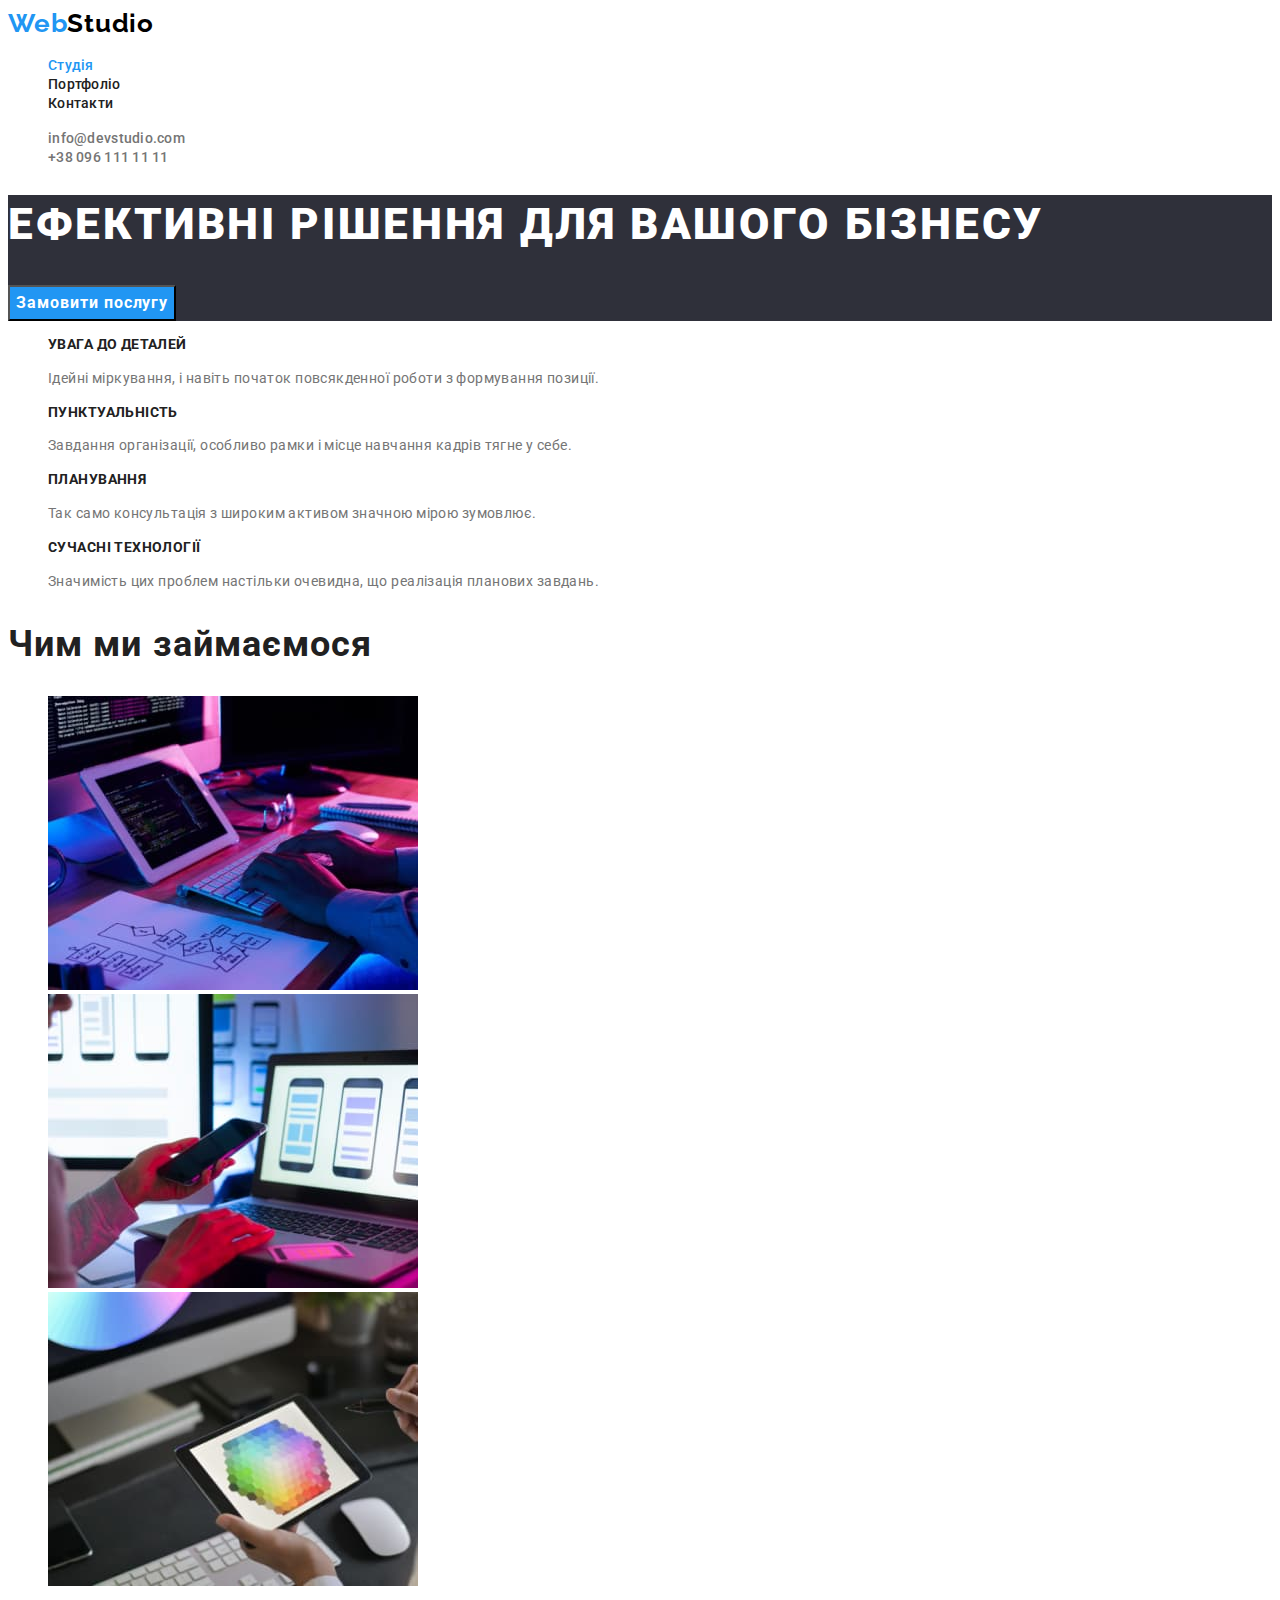
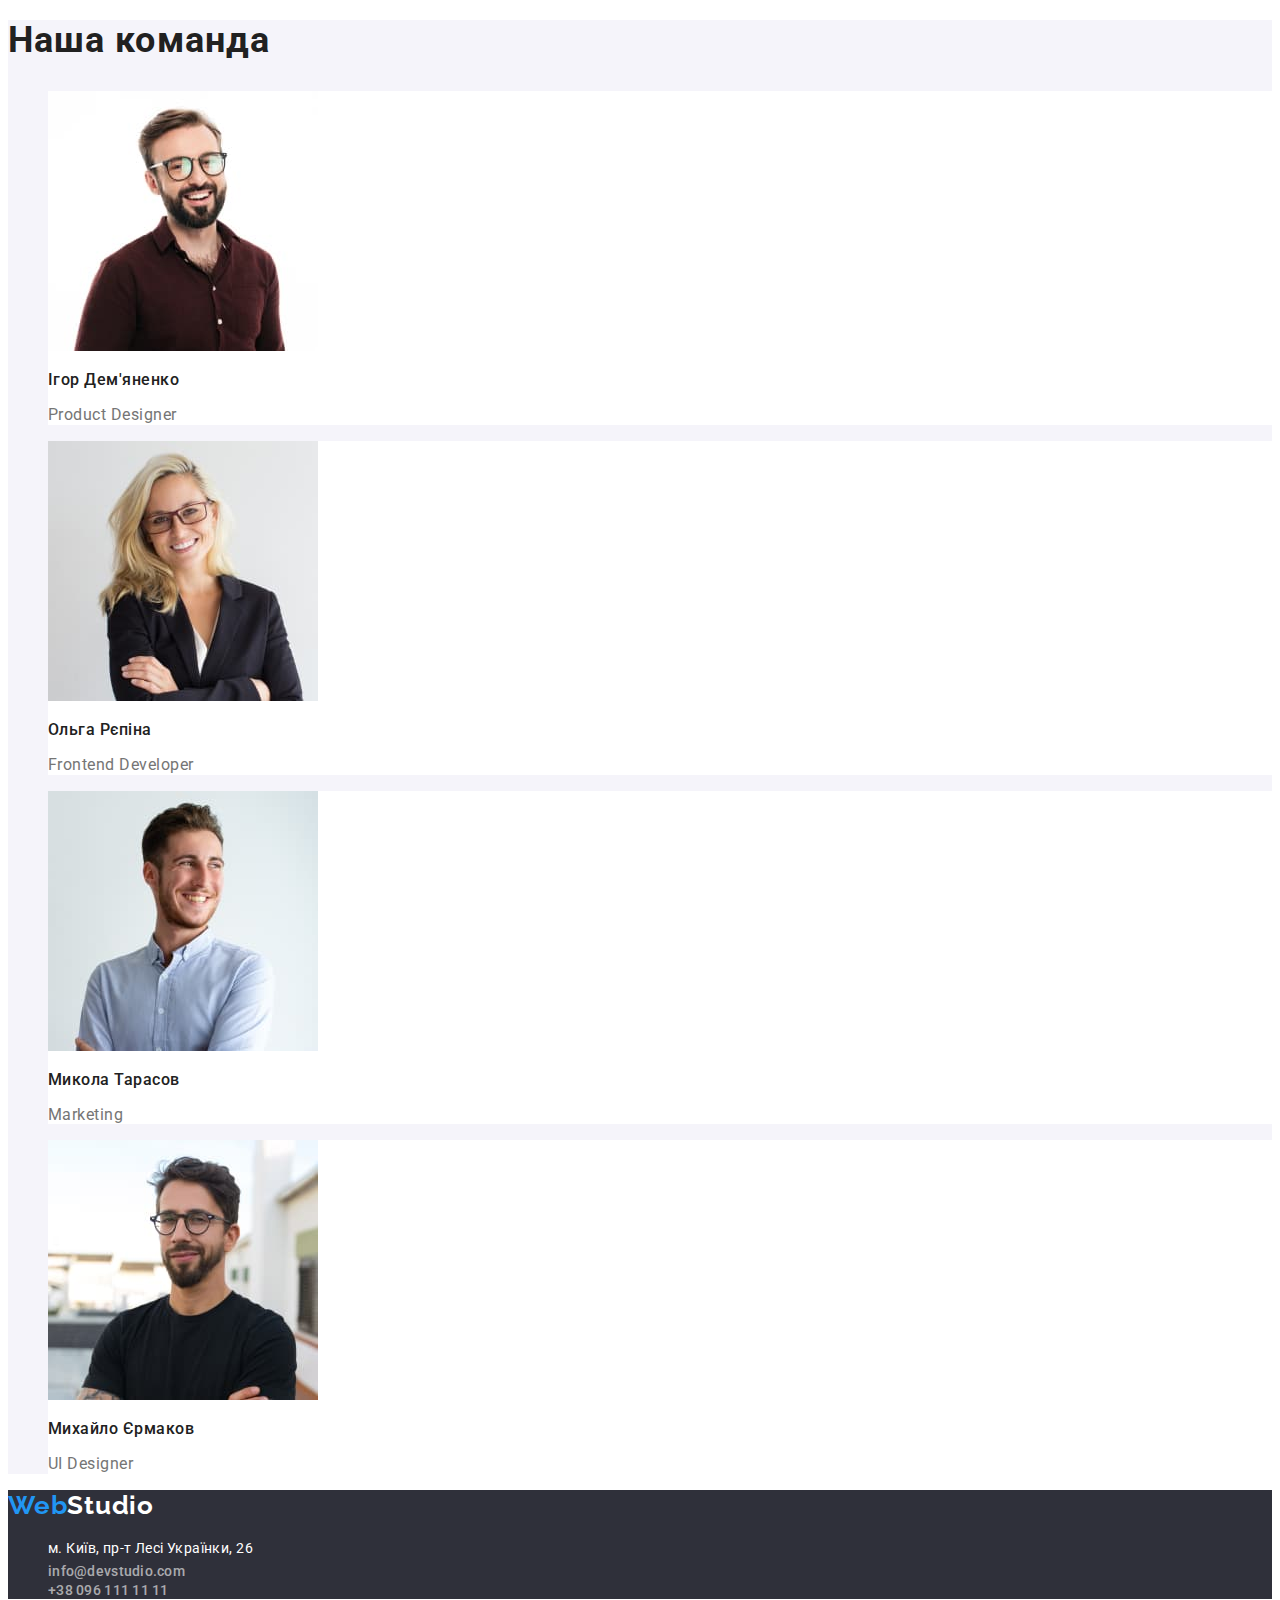
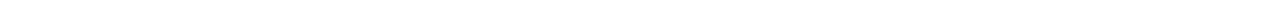
<file: index.html>
<!DOCTYPE html>
<html lang="uk">
  <head>
    <meta charset="UTF-8" />
    <meta http-equiv="X-UA-Compatible" content="IE=edge" />
    <meta name="viewport" content="width=device-width, initial-scale=1.0" />
    <title>WebStudio</title>
    <link rel="preconnect" href="https://fonts.googleapis.com" />
    <link rel="preconnect" href="https://fonts.gstatic.com" crossorigin />
    <link rel="stylesheet" href="./css/styles.css" />
    <link
      href="https://fonts.googleapis.com/css2?family=Raleway:wght@700&family=Roboto:wght@500;700;900&display=swap"
      rel="stylesheet"
    />
  </head>
  <body>
    <header>
      <nav>
        <a class="logo" href="./index.html"
          >Web<span class="logo-accent-header">Studio</span></a
        >
        <ul class="list">
          <li><a class="link-nav current" href="./index.html">Студія</a></li>
          <li><a class="link-nav" href="./portfolio.html">Портфоліо</a></li>
          <li><a class="link-nav" href="#">Контакти</a></li>
        </ul>
      </nav>

      <ul class="list">
        <li>
          <a class="link-info" href="mailto:info@devstudio.com"
            >info@devstudio.com</a
          >
        </li>
        <li>
          <a class="link-info" href="tel:+380961111111">+38 096 111 11 11</a>
        </li>
      </ul>
    </header>

    <main>
      <section class="hero">
        <h1 class="hero-title">Ефективні рішення для вашого бізнесу</h1>
        <button type="button" class="hero-btn">Замовити послугу</button>
      </section>

      <section>
        <h2 class="visually-hidden">Наші особливості</h2>
        <ul class="list">
          <li>
            <h3 class="features-subtitle">Увага до деталей</h3>
            <p class="features-text">
              Ідейні міркування, і навіть початок повсякденної роботи з
              формування позиції.
            </p>
          </li>
          <li>
            <h3 class="features-subtitle">Пунктуальність</h3>
            <p class="features-text">
              Завдання організації, особливо рамки і місце навчання кадрів тягне
              у себе.
            </p>
          </li>
          <li>
            <h3 class="features-subtitle">Планування</h3>
            <p class="features-text">
              Так само консультація з широким активом значною мірою зумовлює.
            </p>
          </li>
          <li>
            <h3 class="features-subtitle">Сучасні технології</h3>
            <p class="features-text">
              Значимість цих проблем настільки очевидна, що реалізація планових
              завдань.
            </p>
          </li>
        </ul>
      </section>

      <section>
        <h2 class="work-title">Чим ми займаємося</h2>
        <ul class="list">
          <li>
            <img
              src="./images/keyboard.jpg"
              alt="Людина друкує на клавіатурі"
              width="370"
            />
          </li>
          <li>
            <img
              src="./images/phone.jpg"
              alt="Жінка тримає в руках телефон"
              width="370"
            />
          </li>
          <li>
            <img
              src="./images/tablet.jpg"
              alt="Кольорова гама на планшеті"
              width="370"
            />
          </li>
        </ul>
      </section>

      <section class="team">
        <h2 class="team-title">Наша команда</h2>
        <ul class="list">
          <li class="team-card">
            <img src="./images/ihor.jpg" alt="Фотограія Ігоря" width="270" />
            <h3 class="team-subtitle">Ігор Дем'яненко</h3>
            <p class="team-text">Product Designer</p>
          </li>
          <li class="team-card">
            <img src="./images/olga.jpg" alt="Фотографія Ольги" width="270" />
            <h3 class="team-subtitle">Ольга Рєпіна</h3>
            <p class="team-text">Frontend Developer</p>
          </li>
          <li class="team-card">
            <img src="./images/mikola.jpg" alt="Фотграфія Миколи" width="270" />
            <h3 class="team-subtitle">Микола Тарасов</h3>
            <p class="team-text">Marketing</p>
          </li>
          <li class="team-card">
            <img
              src="./images/mihailo.jpg"
              alt="Фотографія Михайла"
              width="270"
            />
            <h3 class="team-subtitle">Михайло Єрмаков</h3>
            <p class="team-text">UI Designer</p>
          </li>
        </ul>
      </section>
    </main>

    <footer>
      <a class="logo" href="./index.html"
        >Web<span class="logo-accent-footer">Studio</span></a
      >
      <address>
        <ul class="list">
          <li>
            <a
              class="link-address"
              href="https://goo.gl/maps/RR7eCFrvrUXadaKA6"
              target="_blank"
              rel="noopener noreferrer nofollow"
              >м. Київ, пр-т Лесі Українки, 26</a
            >
          </li>
          <li>
            <a class="link-info-footer" href="mailto:info@devstudio.com"
              >info@devstudio.com</a
            >
          </li>
          <li>
            <a class="link-info-footer" href="tel:+380961111111"
              >+38 096 111 11 11</a
            >
          </li>
        </ul>
      </address>
    </footer>
  </body>
</html>
</file>
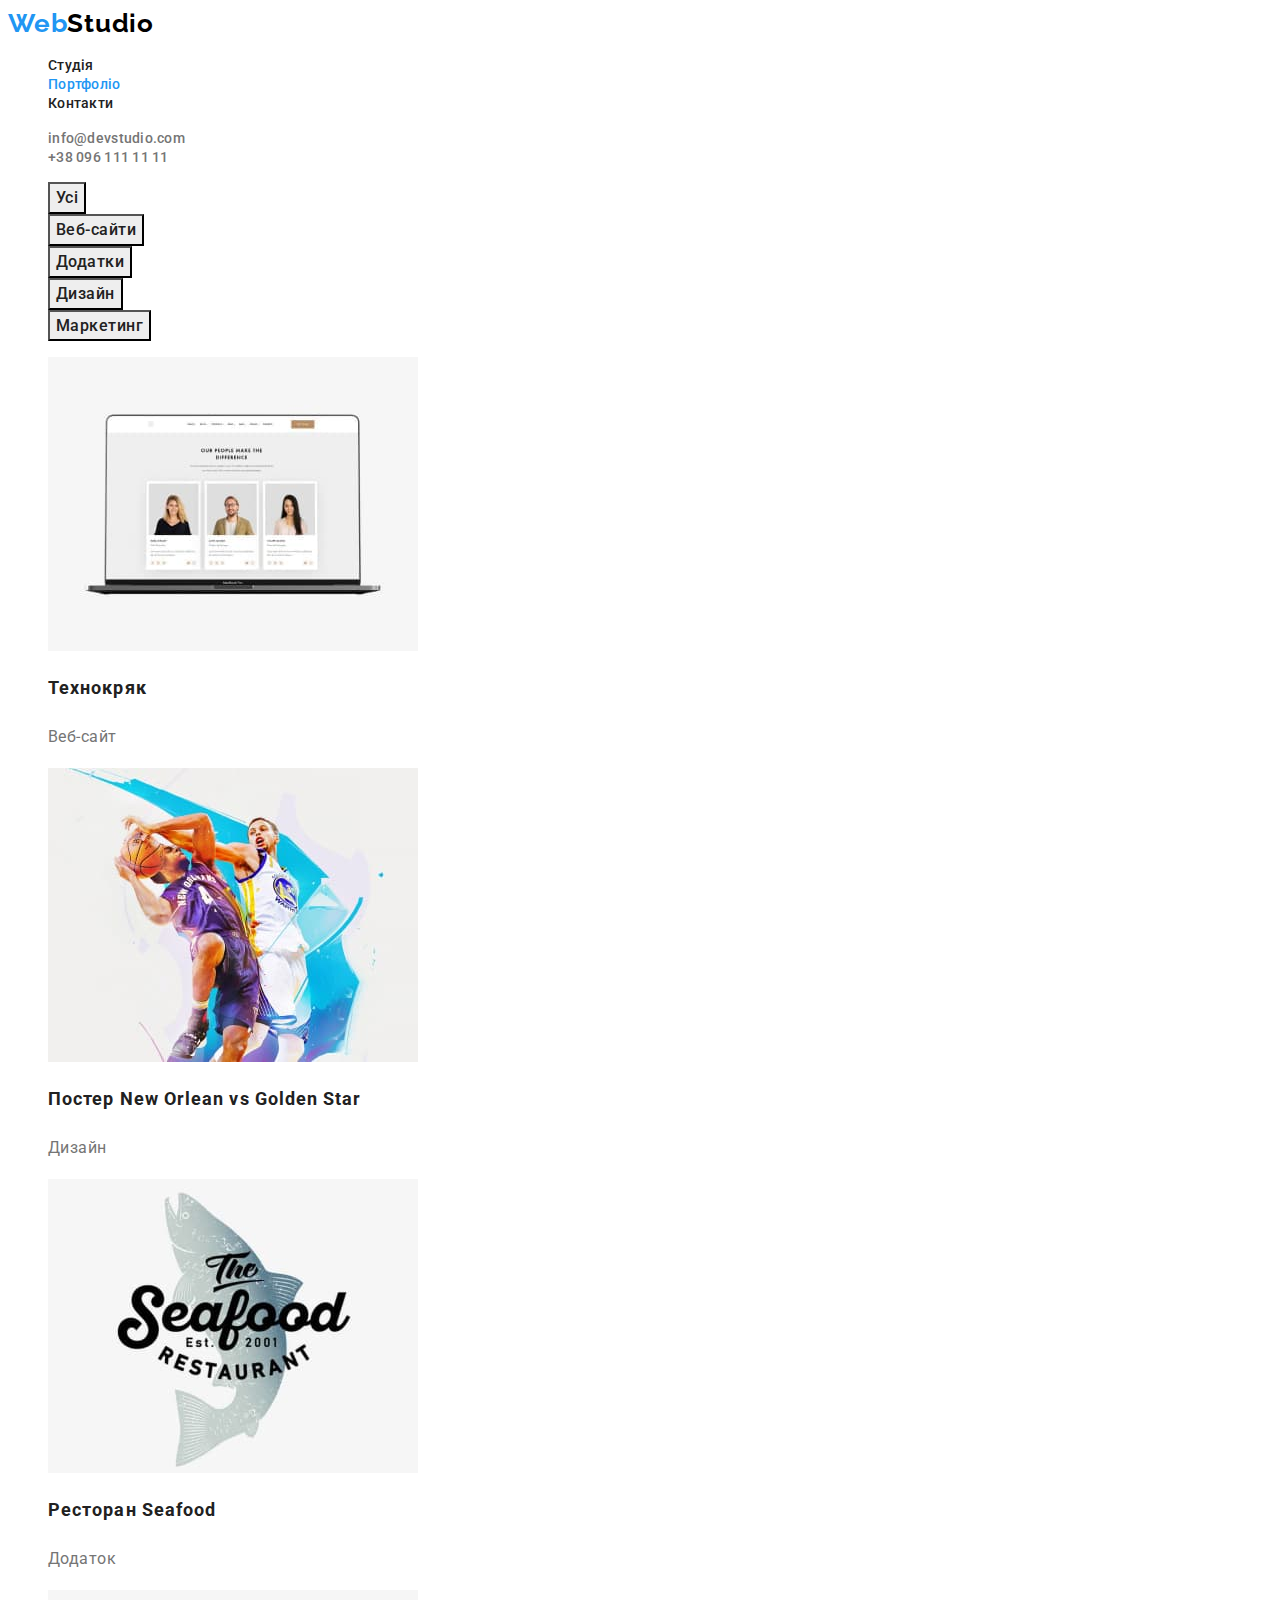
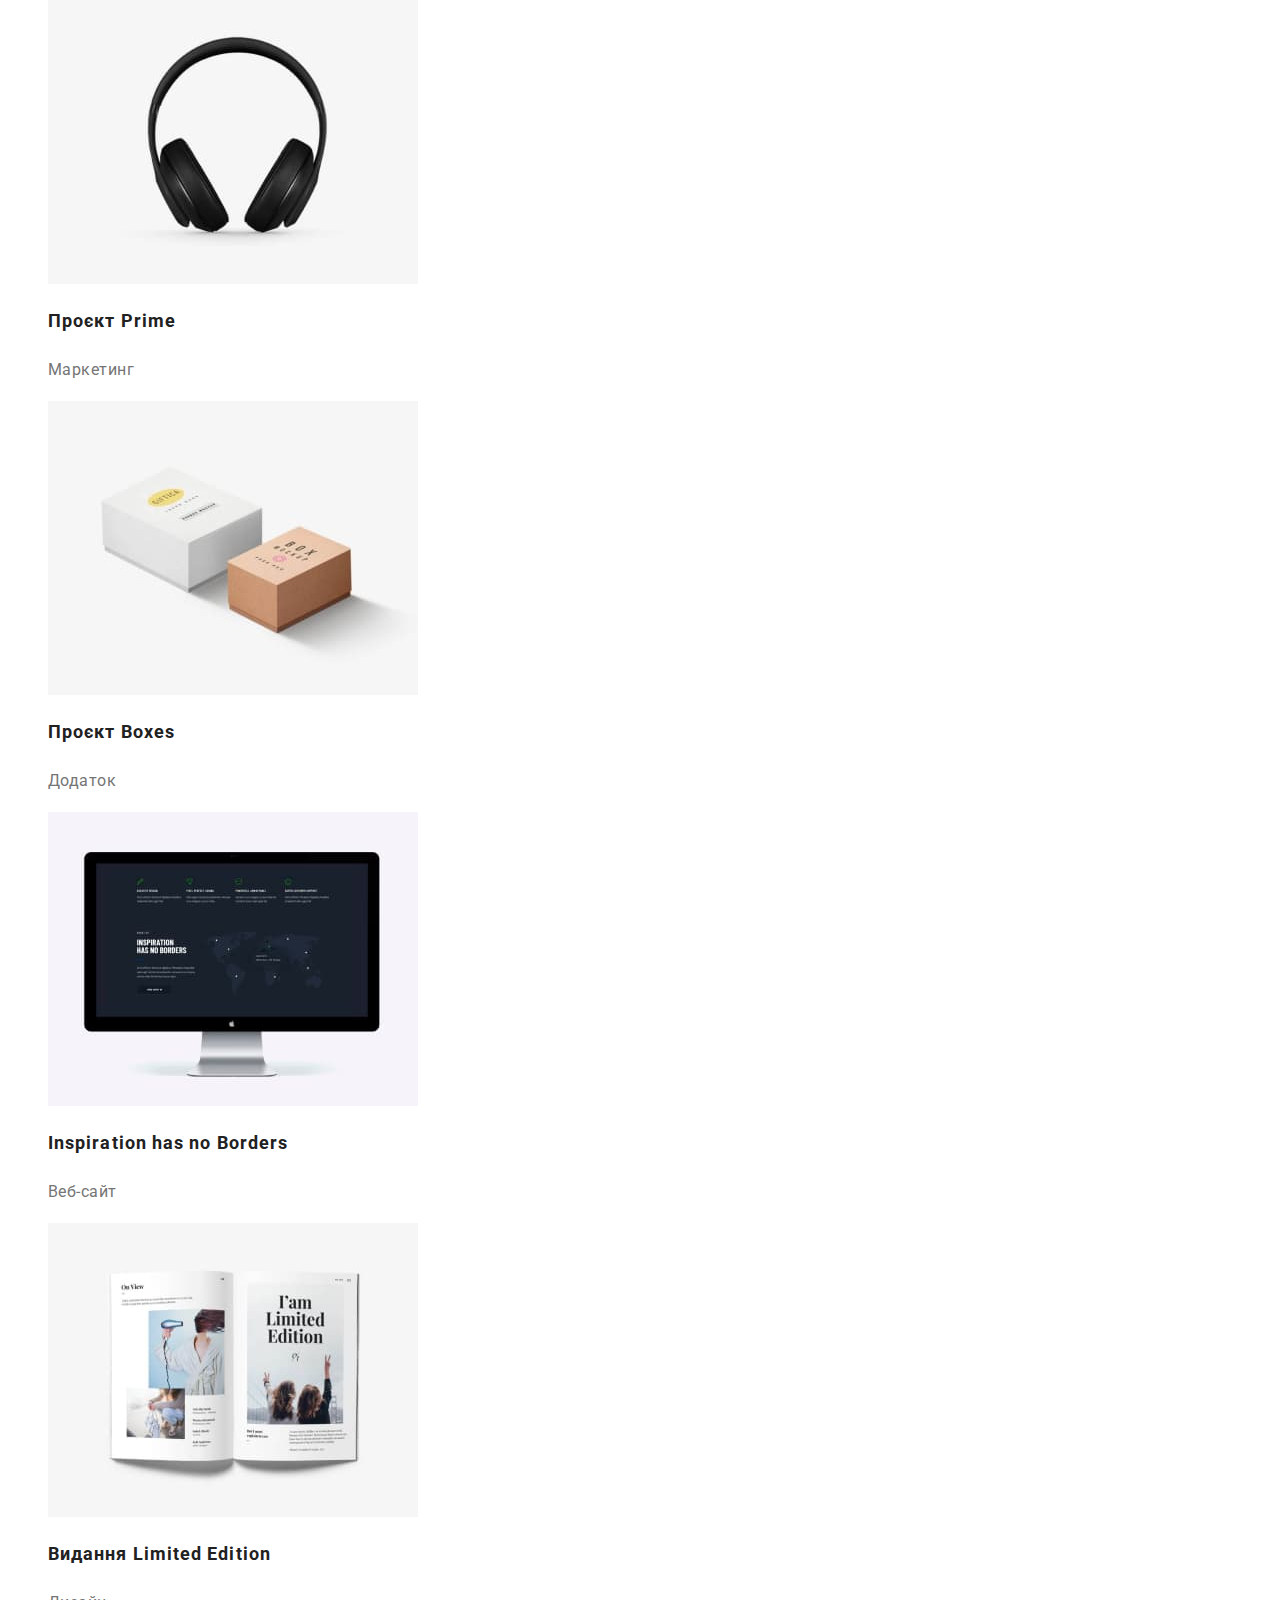
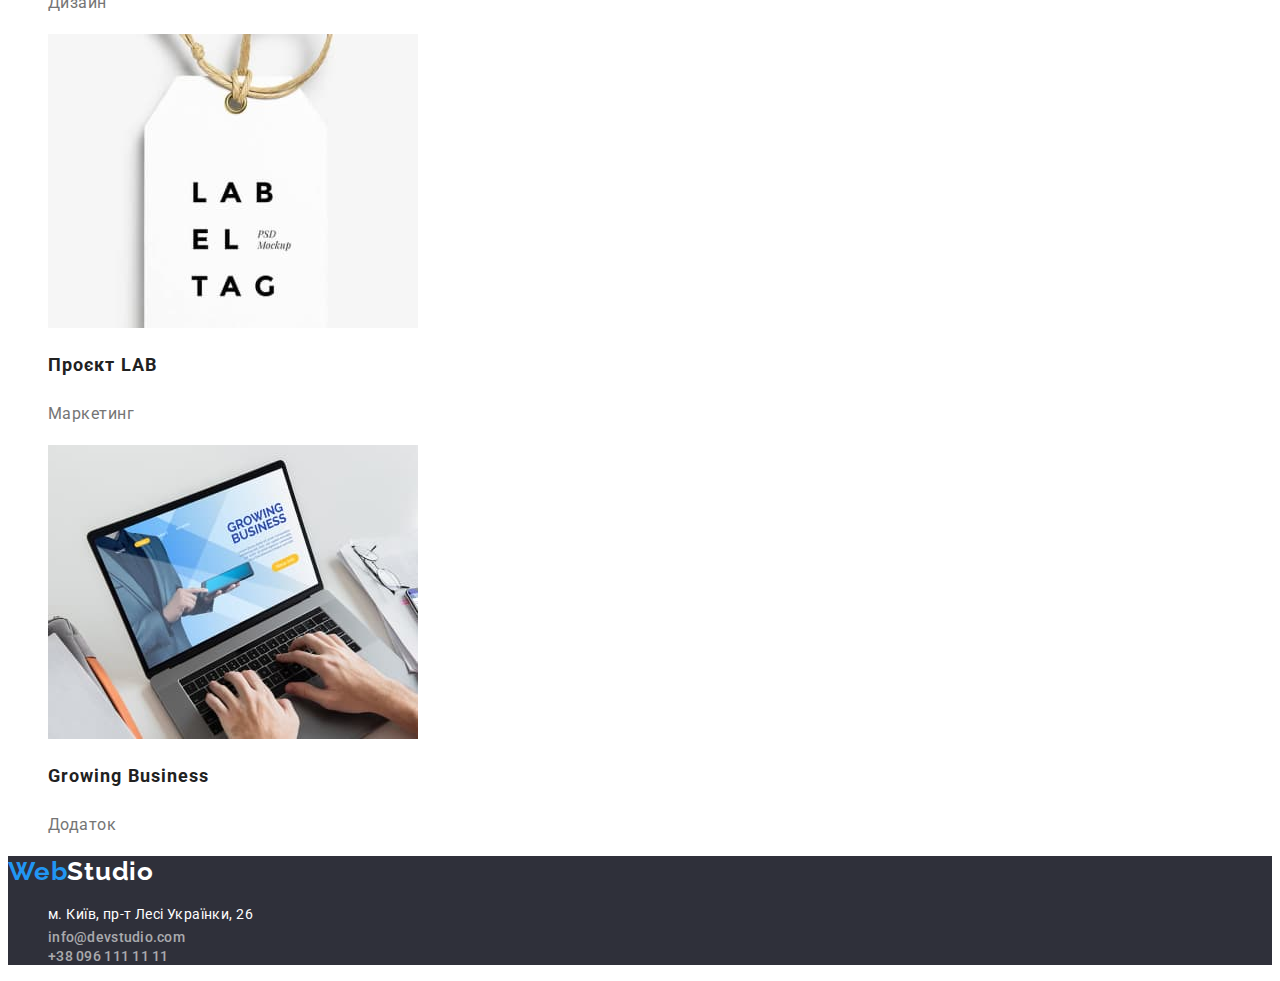
<file: portfolio.html>
<!DOCTYPE html>
<html lang="uk">
  <head>
    <meta charset="UTF-8" />
    <meta http-equiv="X-UA-Compatible" content="IE=edge" />
    <meta name="viewport" content="width=device-width, initial-scale=1.0" />
    <title>Portfolio</title>
    <link rel="preconnect" href="https://fonts.googleapis.com" />
    <link rel="preconnect" href="https://fonts.gstatic.com" crossorigin />
    <link rel="stylesheet" href="./css/styles.css" />
    <link
      href="https://fonts.googleapis.com/css2?family=Raleway:wght@700&family=Roboto:wght@500;700;900&display=swap"
      rel="stylesheet"
    />
  </head>
  <body>
    <header>
      <nav>
        <a class="logo" href="./index.html"
          >Web<span class="logo-accent-header">Studio</span></a
        >
        <ul class="list">
          <li><a class="link-nav" href="./index.html">Студія</a></li>
          <li>
            <a class="link-nav current" href="./portfolio.html">Портфоліо</a>
          </li>
          <li><a class="link-nav" href="#">Контакти</a></li>
        </ul>
      </nav>

      <ul class="list">
        <li>
          <a class="link-info" href="mailto:info@devstudio.com"
            >info@devstudio.com</a
          >
        </li>
        <li>
          <a class="link-info" href="tel:+380961111111">+38 096 111 11 11</a>
        </li>
      </ul>
    </header>

    <main>
      <section>
        <h1 class="visually-hidden">Наші роботи</h1>
        <ul class="list">
          <li><button class="btn-nav" type="button">Усі</button></li>
          <li><button class="btn-nav" type="button">Веб-сайти</button></li>
          <li><button class="btn-nav" type="button">Додатки</button></li>
          <li><button class="btn-nav" type="button">Дизайн</button></li>
          <li><button class="btn-nav" type="button">Маркетинг</button></li>
        </ul>
        <ul class="list">
          <li>
            <a class="project-link" href="#" rel="noopener noreferrer nofollow">
              <img src="./images/laptop.jpg" alt="Ноутбук" width="370" />
              <h2 class="project-title">Технокряк</h2>
              <p class="project-text">Веб-сайт</p>
            </a>
          </li>
          <li>
            <a class="project-link" href="#" rel="noopener noreferrer nofollow">
              <img
                src="./images/basketball.jpg"
                alt="Два баскетболісти"
                width="370"
              />
              <h2 class="project-title">Постер New Orlean vs Golden Star</h2>
              <p class="project-text">Дизайн</p>
            </a>
          </li>
          <li>
            <a class="project-link" href="#" rel="noopener noreferrer nofollow">
              <img
                src="./images/seafood.jpg"
                alt="Лого ресторану з рибою"
                width="370"
              />
              <h2 class="project-title">Ресторан Seafood</h2>
              <p class="project-text">Додаток</p>
            </a>
          </li>
          <li>
            <a class="project-link" href="#" rel="noopener noreferrer nofollow">
              <img src="./images/earphones.jpg" alt="Навушники" width="370" />
              <h2 class="project-title">Проєкт Prime</h2>
              <p class="project-text">Маркетинг</p>
            </a>
          </li>
          <li>
            <a class="project-link" href="#" rel="noopener noreferrer nofollow">
              <img src="./images/boxes.jpg" alt="Дві коробки" width="370" />
              <h2 class="project-title">Проєкт Boxes</h2>
              <p class="project-text">Додаток</p>
            </a>
          </li>
          <li>
            <a class="project-link" href="#" rel="noopener noreferrer nofollow">
              <img
                src="./images/display.jpg"
                alt="Могітор коп'ютера"
                width="370"
              />
              <h2 class="project-title">Inspiration has no Borders</h2>
              <p class="project-text">Веб-сайт</p>
            </a>
          </li>
          <li>
            <a class="project-link" href="#" rel="noopener noreferrer nofollow">
              <img src="./images/magazine.jpg" alt="Журнал" width="370" />
              <h2 class="project-title">Видання Limited Edition</h2>
              <p class="project-text">Дизайн</p>
            </a>
          </li>
          <li>
            <a class="project-link" href="#" rel="noopener noreferrer nofollow">
              <img
                src="./images/label.jpg"
                alt="Лейбла з мотузкою"
                width="370"
              />
              <h2 class="project-title">Проєкт LAB</h2>
              <p class="project-text">Маркетинг</p>
            </a>
          </li>
          <li>
            <a class="project-link" href="#" rel="noopener noreferrer nofollow">
              <img
                src="./images/notebook.jpg"
                alt="Руки друкують на клавіатурі"
                width="370"
              />
              <h2 class="project-title">Growing Business</h2>
              <p class="project-text">Додаток</p>
            </a>
          </li>
        </ul>
      </section>
    </main>

    <footer>
      <a class="logo" href="./index.html"
        >Web<span class="logo-accent-footer">Studio</span></a
      >
      <address>
        <ul class="list">
          <li>
            <a
              class="link-address"
              href="https://goo.gl/maps/RR7eCFrvrUXadaKA6"
              target="_blank"
              rel="noopener noreferrer nofollow"
              >м. Київ, пр-т Лесі Українки, 26</a
            >
          </li>
          <li>
            <a class="link-info-footer" href="mailto:info@devstudio.com"
              >info@devstudio.com</a
            >
          </li>
          <li>
            <a class="link-info-footer" href="tel:+380961111111"
              >+38 096 111 11 11</a
            >
          </li>
        </ul>
      </address>
    </footer>
  </body>
</html>
</file>
<file: css/styles.css>
/* основний колір bg #2F303A */
/* акцент #2196F3 */
/* основний колір тексту #757575 */

:root {
--title-bg-color: #2f303a;
--accent-color: #2196f3;
--primary-text-color: #757575;
--title-text-color: #212121;
--primary-white-color: #fff;
--secondary-btn-color: #EEEEEE;
--secondary-bg-color: #f5f4fa;

}
body {
font-family: 'Roboto', sans-serif;
color: var(--title-text-color);
background-color: var(--primary-white-color);
}
.visually-hidden{
position: absolute;
white-space: nowrap;
width: 1px;
height: 1px;
overflow: hidden;
border: 0;
padding: 0;
clip: rect(0 0 0 0);
clip-path: inset(50%);
margin: -1px;
}
.list{
list-style: none;
}
/* Header */
header {
background-color: var(--primary-white-color);
}
.logo {
color: var(--accent-color);
font-family: 'Raleway', sans-serif;
font-weight: 700;
font-size: 26px;
line-height: 1.19;
text-decoration: none;
letter-spacing: 0.03em;
}
.logo-accent-header {
color: #000;
}
.link-nav {
color: var(--title-text-color);
font-weight: 500;
font-size: 14px;
line-height: 1.14;
letter-spacing: 0.02em;
text-decoration: none;
}
.link-nav:hover {
color: var(--accent-color);
}
.link-nav:focus {
color: var(--accent-color);
}
.link-info {
color: var(--primary-text-color);
font-weight: 500;
font-size: 14px;
line-height: 1.14;
letter-spacing: 0.02em;
text-decoration: none;
}
.link-info:hover {
color: var(--accent-color);
}
.link-info:focus {
color: var(--accent-color);
}
.link-nav.current{
color: var(--accent-color);
}
/* Hero Section */
.hero {
background-color: var(--title-bg-color);
}
.hero-title {
color: var(--primary-white-color);
font-weight: 900;
font-size: 44px;
line-height: 1.36;
letter-spacing: 0.06em;
text-transform: uppercase;
}
.hero-btn {
font-family: inherit;
font-weight: 700;
font-size: 16px;
line-height: 1.87;
letter-spacing: 0.06em;
background-color: #2196f3;
color: var(--primary-white-color);
cursor: pointer;
}
.hero-btn:hover {
background: #188CE8;
box-shadow: 0px 4px 4px rgba(0, 0, 0, 0.15);
border-radius: 4px;
}
.hero-btn:focus {
background: #188CE8;
box-shadow: 0px 4px 4px rgba(0, 0, 0, 0.15);
border-radius: 4px;
}
/* Features */
.features-subtitle{
font-weight: 700;
font-size: 14px;
line-height: 1.14;
letter-spacing: 0.03em;
text-transform: uppercase;
}
.features-text{
color: var(--primary-text-color);
font-weight: 400;
font-size: 14px;
line-height: 1.71;
letter-spacing: 0.03em;
}
/* Work */
.work-title{
font-size: 36px;
line-height: 1.16;
letter-spacing: 0.03em;
}

/* Team */
.team{
background-color: var(--secondary-bg-color);
}
.team-title{
font-size: 36px;
line-height: 1.16;
letter-spacing: 0.03em;
}
.team-card{
background-color: var(--primary-white-color);
}
.team-subtitle{
font-weight: 500;
font-size: 16px;
line-height: 1.18;
letter-spacing: 0.03em;
}
.team-text{
color: var(--primary-text-color);
font-weight: 400;
font-size: 16px;
line-height: 1.18;
letter-spacing: 0.03em;
}
/* Footer */
footer {
background-color: var(--title-bg-color);
}
.logo-accent-footer {
color: var(--primary-white-color);
}
.link-address {
color: var(--primary-white-color);
font-style: normal;
font-weight: 400;
font-size: 14px;
line-height: 1.71;
letter-spacing: 0.03em;
text-decoration: none;
}
.link-info-footer{
color: rgba(255, 255, 255, 0.6);
font-weight: 500;
font-style: normal;
font-size: 14px;
line-height: 1.14;
letter-spacing: 0.02em;
text-decoration: none;
}
.link-info-footer:hover{
color: var(--accent-color);
}
.link-info-footer:focus{
color: var(--accent-color);
}

/* Portfolio */
.btn-nav{
color: var(--title-text-color);
background-color: var(--secondary-btn-color);
font-family: inherit;
font-weight: 500;
font-size: 16px;
line-height: 1.62;
letter-spacing: 0.03em;
}
.btn-nav:hover{
background-color: var(--accent-color);
color: var(--primary-white-color);
}
.btn-nav:focus{
background-color: var(--accent-color);
color: var(--primary-white-color);
}
.project-link{
text-decoration: none;
}
.project-title{
color: var(--title-text-color);
font-size: 18px;
line-height: 2;
letter-spacing: 0.06em;
}
.project-text{
color: var(--primary-text-color);
font-weight: 400;
font-size: 16px;
line-height: 30px;
letter-spacing: 0.03em;
}
</file>
